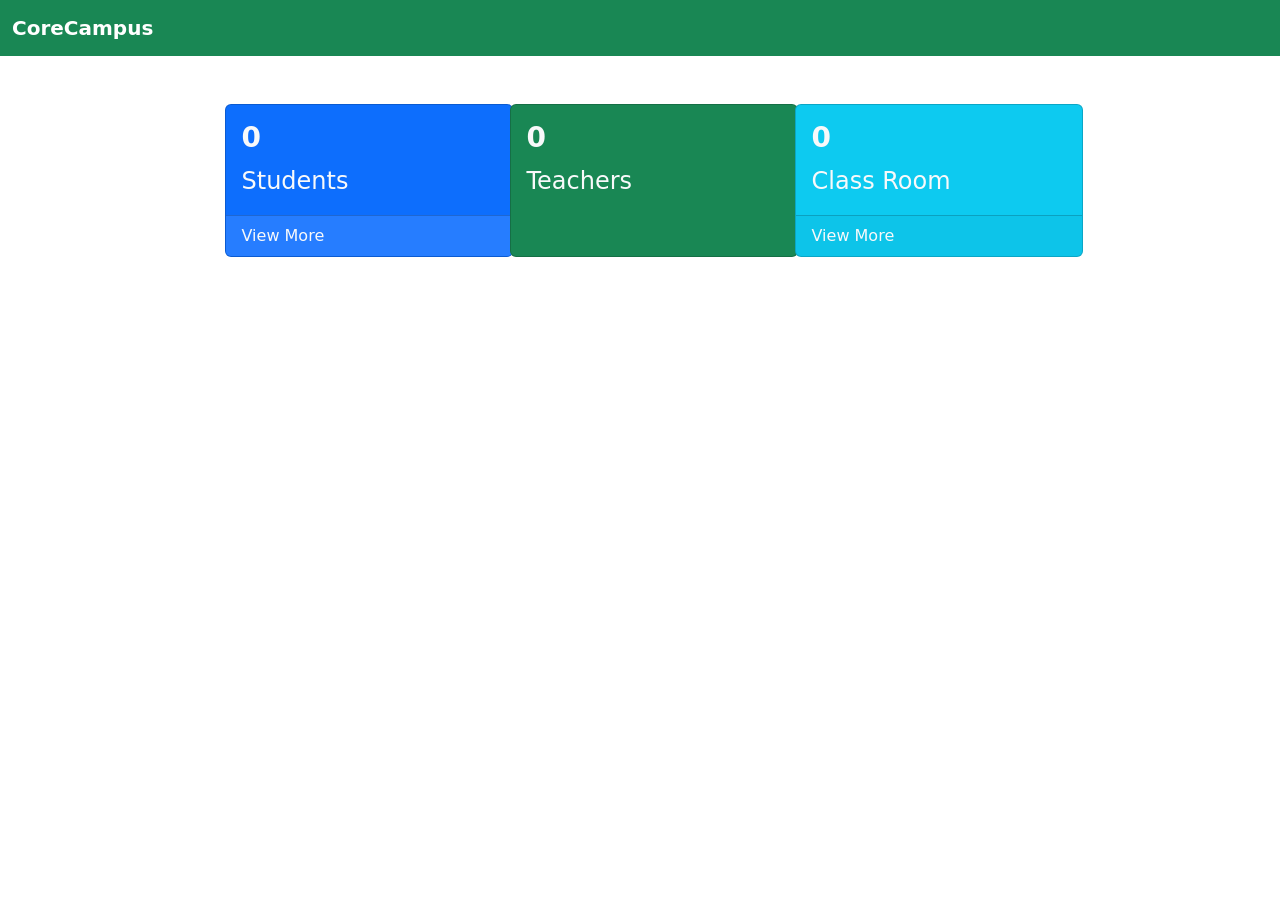
<file: index.html>
<!doctype html>
<html lang="en">
  <head>
    <meta charset="UTF-8" />
    <meta name="viewport" content="width=device-width, initial-scale=1.0" />
    <title>Document</title>
    <link rel="stylesheet" href="styles.css" />
    <link
      href="https://cdn.jsdelivr.net/npm/bootstrap@5.0.2/dist/css/bootstrap.min.css"
      rel="stylesheet"
      integrity="sha384-EVSTQN3/azprG1Anm3QDgpJLIm9Nao0Yz1ztcQTwFspd3yD65VohhpuuCOmLASjC"
      crossorigin="anonymous"
    />
  </head>
  <body>
    <!--navbar-->
    <nav class="navbar navbar-expand-lg navbar-dark bg-success">
      <div class="container-fluid">
        <a class="navbar-brand fw-bold" href="#">CoreCampus</a>
        <button
          class="navbar-toggler"
          type="button"
          data-bs-toggle="collapse"
          data-bs-target="#navbarSupportedContent"
          aria-controls="navbarSupportedContent"
          aria-expanded="false"
          aria-label="Toggle navigation"
        >
          <span class="navbar-toggler-icon"></span>
        </button>
      </div>
    </nav>

    <!--Options--> 
    <div class="container mt-5">
      <div class="row justify-content-center">
        <div class="col-3">
          
          <!--student-->
          <div class="card bg-primary" style="width: 18rem;">
            <div class="card-body">
              <h3 class="fw-bold studentCount  text-light">0</h3>
              <p class="card-text fs-4 fw-medium text-light">Students</p>
            </div>
            <div class="card-footer student-footer ">
              <a href="student.html" class="text-decoration-none text-light">View More</a>
            </div>
          </div>

          </div>

        <div class="col-3">
          <!--Teacher-->
          <div class="card bg-success" style="width: 18rem;">
            <div class="card-body">
              <h3 class="fw-bold techerCount  text-light">0</h3>
              <p class="card-text fs-4 fw-medium text-light">Teachers</p>
            </div>
            <div class="card-footer text-light opacity-0">
              <a href="teacher.html" class="text-decoration-none text-light">View More</a>
            </div>
          </div>
        </div>

        <div class="col-3">
          <!--Class Room--> 
          <div class="card bg-info" style="width: 18rem;">
            <div class="card-body">
              <h3 class="fw-bold classCount  text-light">0</h3>
              <p class="card-text fs-4 fw-medium text-light">Class Room</p>
            </div>
            <div class="card-footer text-light">
              <a href="classroom.html" class="text-decoration-none text-light">View More</a>
            </div>
          </div>
        </div>
        </div>
      </div>


    <script src="https://cdn.jsdelivr.net/npm/bootstrap@5.3.8/dist/js/bootstrap.bundle.min.js"></script>
    
    <script src="script.js"></script>
  </body>
</html>
</file>
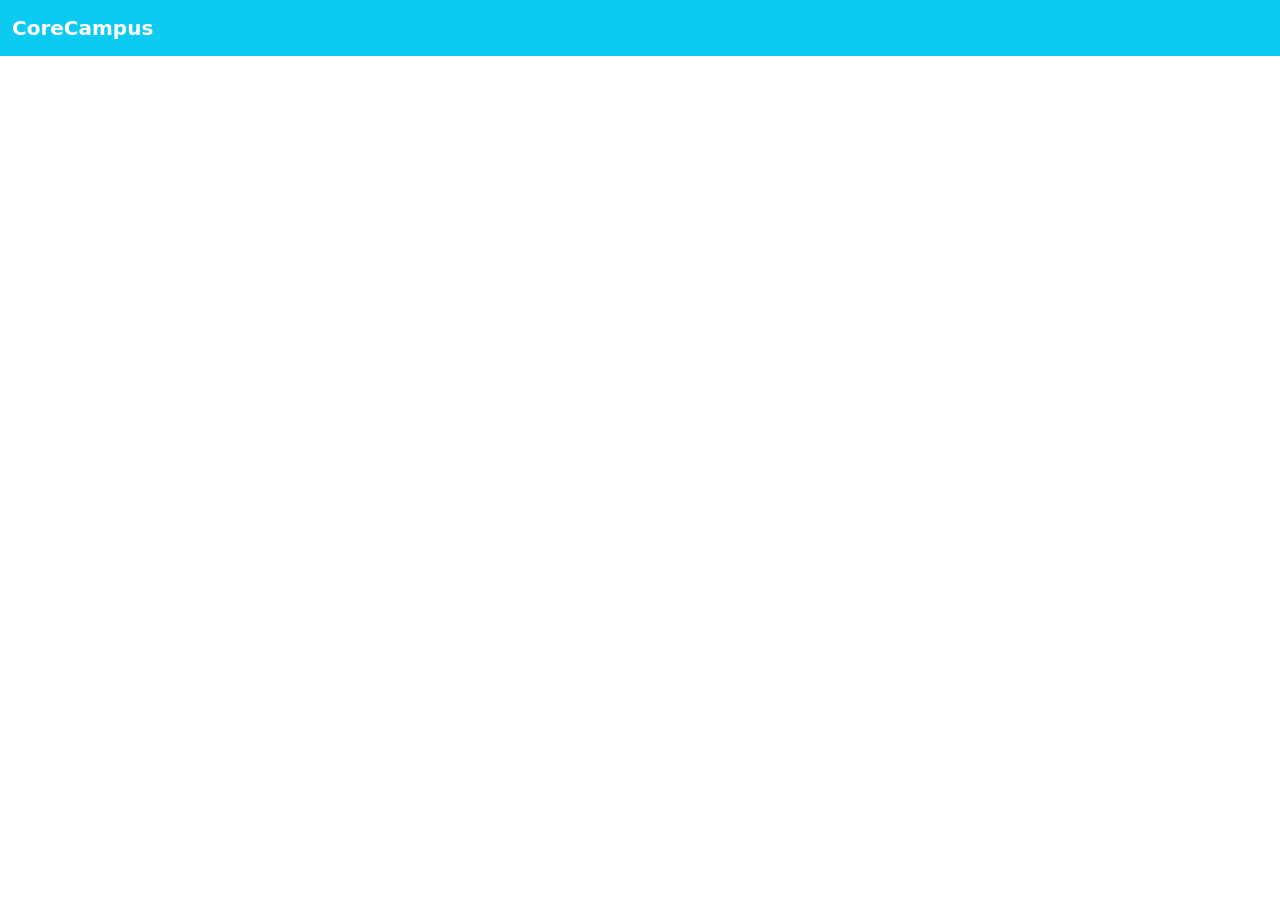
<file: classroom.html>
<!doctype html>
<html lang="en">
  <head>
    <meta charset="UTF-8" />
    <meta name="viewport" content="width=device-width, initial-scale=1.0" />
    <title>Document</title>
    <link rel="stylesheet" href="styles.css" />
    <link
      href="https://cdn.jsdelivr.net/npm/bootstrap@5.0.2/dist/css/bootstrap.min.css"
      rel="stylesheet"
      integrity="sha384-EVSTQN3/azprG1Anm3QDgpJLIm9Nao0Yz1ztcQTwFspd3yD65VohhpuuCOmLASjC"
      crossorigin="anonymous"
    />
  </head>
  <body>
    <nav class="navbar navbar-expand-lg navbar-dark bg-info">
      <div class="container-fluid">
        <a class="navbar-brand fw-bold" href="#">CoreCampus</a>
        <button
          class="navbar-toggler"
          type="button"
          data-bs-toggle="collapse"
          data-bs-target="#navbarSupportedContent"
          aria-controls="navbarSupportedContent"
          aria-expanded="false"
          aria-label="Toggle navigation"
        >
          <span class="navbar-toggler-icon"></span>
        </button>
      </div>
    </nav>
    <script src="https://cdn.jsdelivr.net/npm/bootstrap@5.3.8/dist/js/bootstrap.bundle.min.js"></script>
    <script src="script.js"></script>
  </body>
</html>
</file>
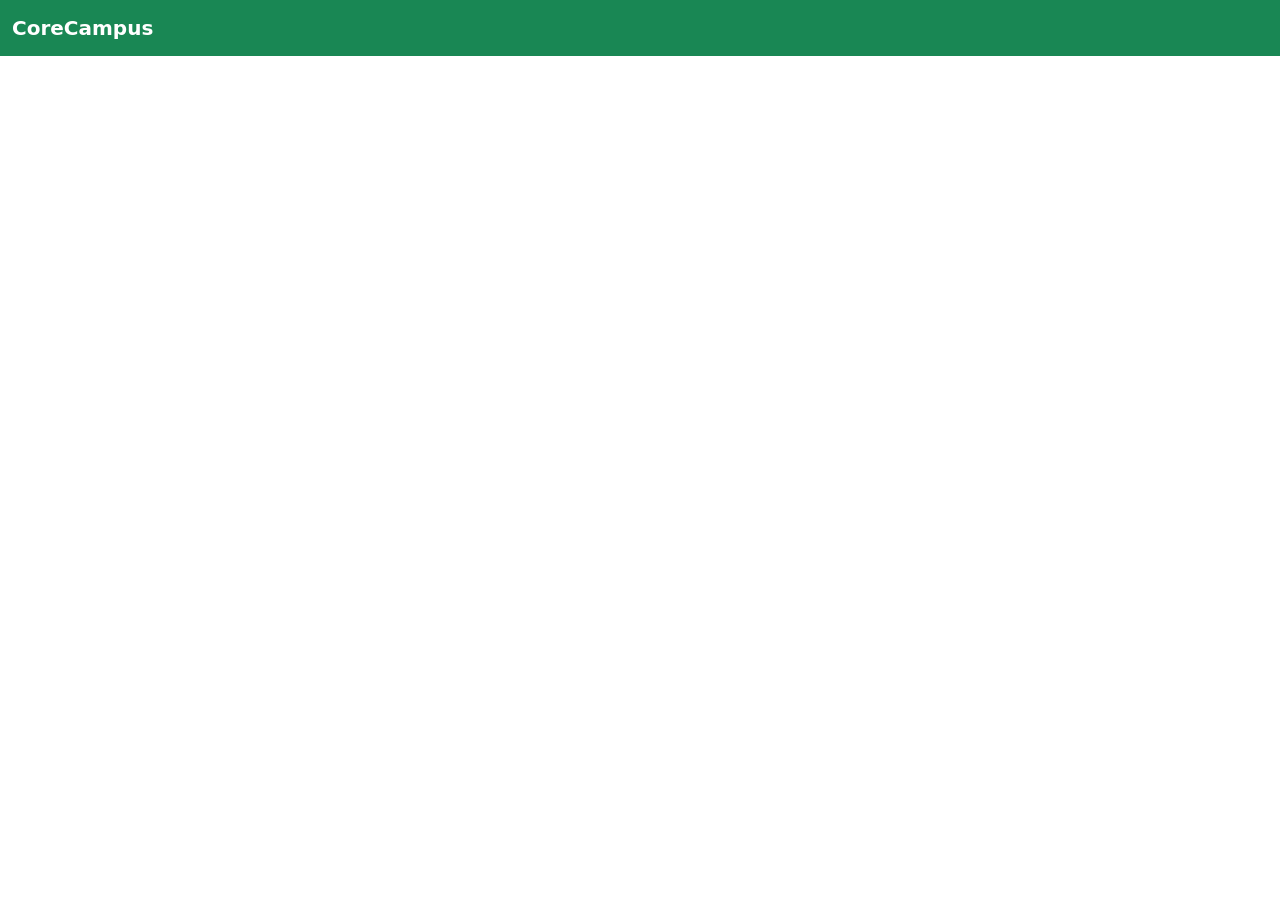
<file: teacher.html>
<!doctype html>
<html lang="en">
  <head>
    <meta charset="UTF-8" />
    <meta name="viewport" content="width=device-width, initial-scale=1.0" />
    <title>Document</title>
    <link rel="stylesheet" href="styles.css" />
    <link
      href="https://cdn.jsdelivr.net/npm/bootstrap@5.0.2/dist/css/bootstrap.min.css"
      rel="stylesheet"
      integrity="sha384-EVSTQN3/azprG1Anm3QDgpJLIm9Nao0Yz1ztcQTwFspd3yD65VohhpuuCOmLASjC"
      crossorigin="anonymous"
    />
  </head>
  <body>
    <nav class="navbar navbar-expand-lg navbar-dark bg-success">
      <div class="container-fluid">
        <a class="navbar-brand fw-bold" href="#">CoreCampus</a>
        <button
          class="navbar-toggler"
          type="button"
          data-bs-toggle="collapse"
          data-bs-target="#navbarSupportedContent"
          aria-controls="navbarSupportedContent"
          aria-expanded="false"
          aria-label="Toggle navigation"
        >
          <span class="navbar-toggler-icon"></span>
        </button>
      </div>
    </nav>
    <script src="https://cdn.jsdelivr.net/npm/bootstrap@5.3.8/dist/js/bootstrap.bundle.min.js"></script>
    <script src="script.js"></script>
  </body>
</html>
</file>
<file: styles.css>
.blue{
    color:#e3f2fd !important ;  
}
.student-footer{
    background-color:rgb(38, 125, 255) !important; 
} 

.card{
    cursor: pointer;
}

.required{
    color: red;
}

i{
    cursor: pointer;
}

.clicked {
    color: rgb(13, 110, 253); 
    transform: scale(1.2); 
}

.searchInput{
    transition: 0.7s;
}
</file>
